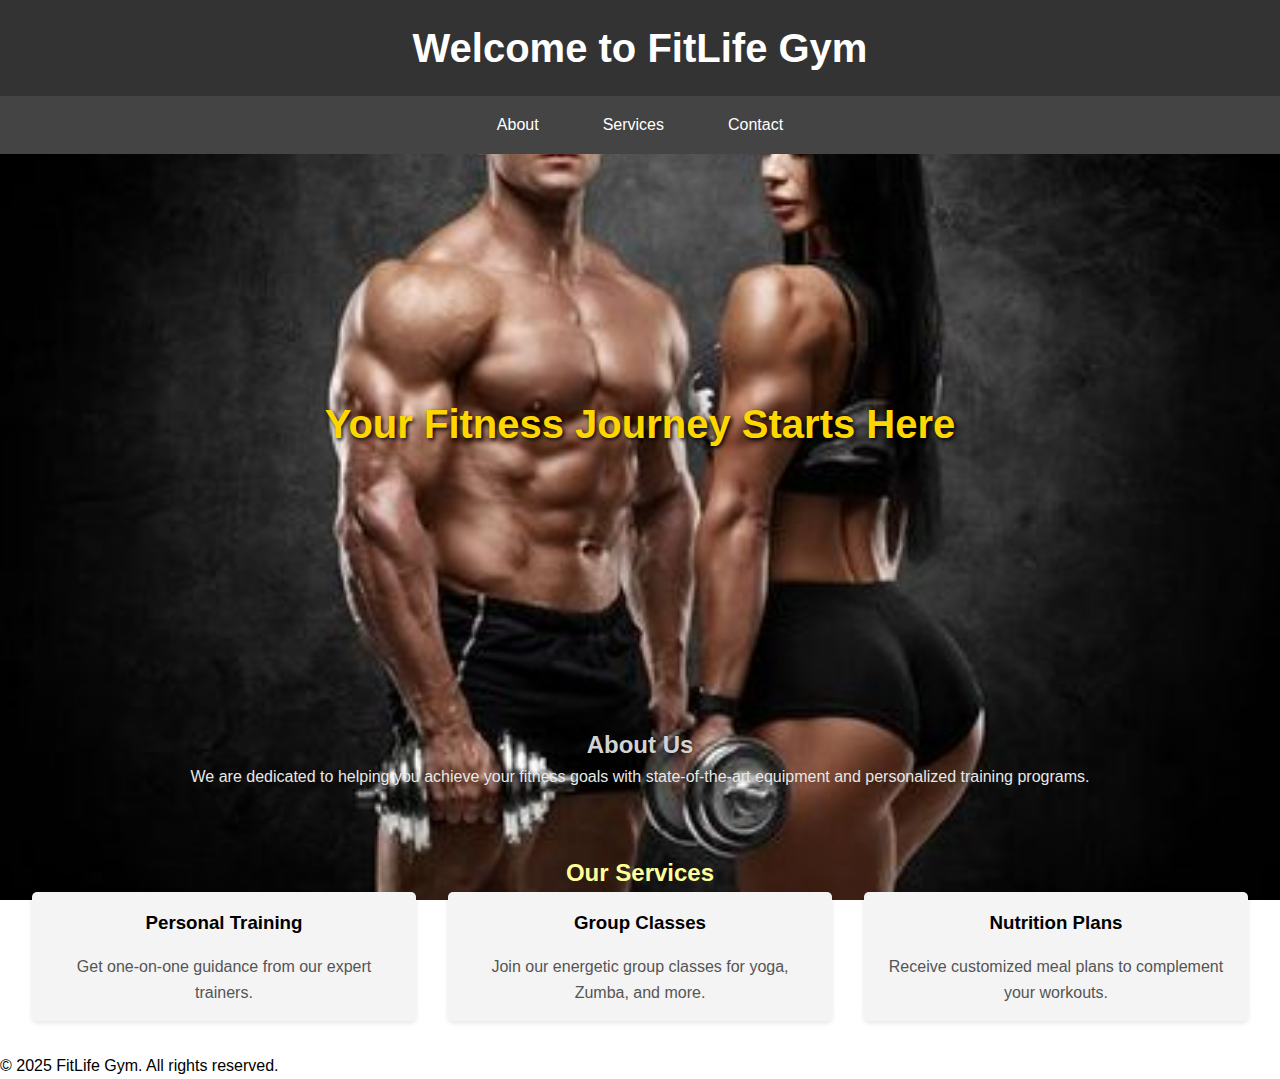
<file: index.html>
<!DOCTYPE html>
<html lang="en">
<head>
    <meta charset="UTF-8">
    <meta name="viewport" content="width=device-width, initial-scale=1.0">
    <title>Gym Website</title>
    <style>
        * {
            margin: 0;
            padding: 0;
            box-sizing: border-box;
        }

        body {
            background-image: url("gym2.jpg");
            background-size: cover;
            background-position: center; 
            background-repeat: no-repeat; 
            height: 100vh;
            font-family: Arial, sans-serif;
            line-height: 1.6;
        }

        header {
            background: #333;
            color: #fff;
            padding: 1rem 0;
            text-align: center;
        }

        header h1 {
            font-size: 2.5rem;
        }

        nav {
            display: flex;
            justify-content: center;
            background: #444;
            padding: 0.5rem 0;
        }

        nav a {
            color: #fff;
            text-decoration: none;
            margin: 0 1rem;
            padding: 0.5rem 1rem;
        }

        nav a:hover {
            background: #555;
            border-radius: 5px;
        }

        .hero {
            background: url('https://via.placeholder.com/1920x800') no-repeat center center/cover;
            height: 60vh;
            display: flex;
            justify-content: center;
            align-items: center;
            color: #fff;
            text-align: center;
        }

        .hero h2 {
            font-size: 2.5rem;
            text-shadow: 2px 2px 4px #000;
        }

        .container {
            padding: 2rem;
            text-align: center;
        }

        .grid {
            display: grid;
            grid-template-columns: repeat(auto-fit, minmax(250px, 1fr));
            gap: 2rem;
        }

        .card {
            background: #f4f4f4;
            padding: 1rem;
            border-radius: 5px;
            box-shadow: 0 2px 5px rgba(0, 0, 0, 0.1);
        }

        .card h3 {
            margin-bottom: 1rem;
        }

        .card p {
            color: #555;
        }

        

        /* Responsive Styles */
        @media (max-width: 768px) {
            header h1 {
                font-size: 2rem;
            }

            nav a {
                margin: 0 0.5rem;
                padding: 0.5rem;
            }

            .hero h2 {
                font-size: 2rem;
            }
        }

        @media (max-width: 480px) {
            .hero {
                height: 40vh;
            }

            .hero h2 {
                font-size: 1.5rem;
            }
        }
        #id1{
            color: #ffd700;
        }
        #id2{
            color:#D3D3D3;
        }
        .para1{
            color:#E8E8E8;
            width: auto;
        }
        .card :hover{
            background-color: #ff6f61;
            border-radius: 5px;
        }

    </style>
</head>
<body>

<header>
    <h1>Welcome to FitLife Gym</h1>
</header>

<nav>
    <a href="about.html">About</a>
    <a href="services.html">Services</a>
    <a href="contact.html">Contact</a>
</nav>

<div class="hero">
    <h2 id="id1">Your Fitness Journey Starts Here</h2>
</div>

<section class="container" id="about">
    <h2 id="id2">About Us</h2>
    <p class="para1">We are dedicated to helping you achieve your fitness goals with state-of-the-art equipment and personalized training programs.</p>
</section>

<section class="container" id="services">
    <h2 style="color:#FFFF99;">Our Services</h2>
    <div class="grid">
        <div class="card">
            <h3>Personal Training</h3>
            <p>Get one-on-one guidance from our expert trainers.</p>
        </div>
        <div class="card" >
            <h3>Group Classes</h3>
            <p>Join our energetic group classes for yoga, Zumba, and more.</p>
        </div>
        <div class="card">
            <h3>Nutrition Plans</h3>
            <p>Receive customized meal plans to complement your workouts.</p>
        </div>
    </div>
</section>

<footer class="foot1">
    <p>&copy; 2025 FitLife Gym. All rights reserved.</p>
</footer>

</body>
</html>
</file>
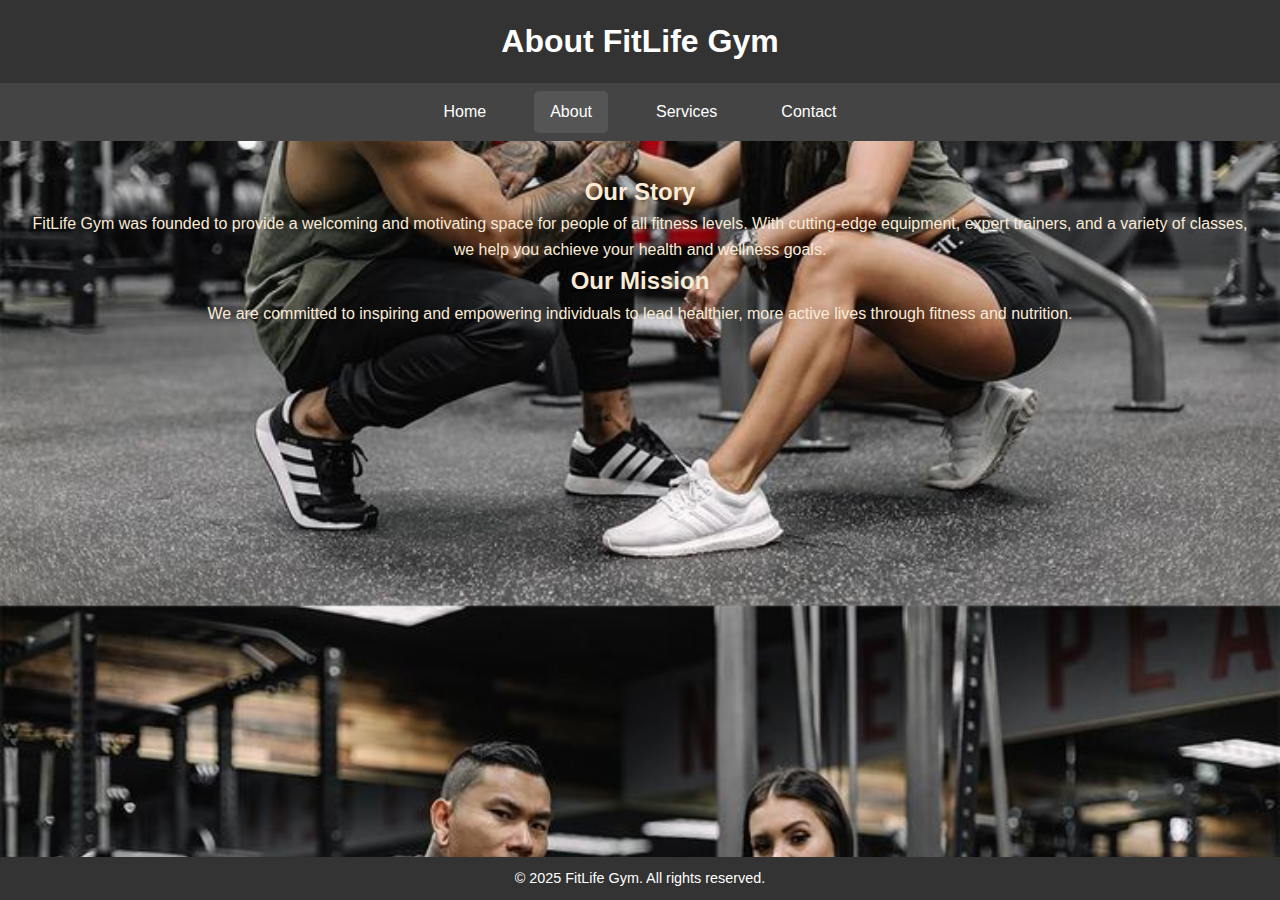
<file: about.html>
<!DOCTYPE html>
<html lang="en">
<head>
    <meta charset="UTF-8">
    <meta name="viewport" content="width=device-width, initial-scale=1.0">
    <title>About Us - FitLife Gym</title>
    <link rel="stylesheet" href="styles.css">
    <style>
        .class1{
            color: antiquewhite;
        }
        footer {
            position: fixed;
            bottom: 0;
            width: 100%;
            background-color: #333; 
            color: white;
            text-align: center;
            padding: 10px 0;
        }

        footer p {
            font-size: 0.9rem;
        }
    </style>
</head>
<body background="gym8.jpg">
<header>
    <h1>About FitLife Gym</h1>
</header>

<nav>
    <a href="index.html">Home</a>
    <a href="about.html" class="active">About</a>
    <a href="services.html">Services</a>
    <a href="contact.html">Contact</a>
</nav>

<section class="container">
    <h2 class="class1">Our Story</h2>
    <p class="class1">FitLife Gym was founded to provide a welcoming and motivating space for people of all fitness levels. With cutting-edge equipment, expert trainers, and a variety of classes, we help you achieve your health and wellness goals.</p>
    <h2 class="class1">Our Mission</h2>
    <p class="class1">We are committed to inspiring and empowering individuals to lead healthier, more active lives through fitness and nutrition.</p>
</section>

<footer class="foot1">
    <p>&copy; 2025 FitLife Gym. All rights reserved.</p>
</footer>
</body>
</html>
</file>
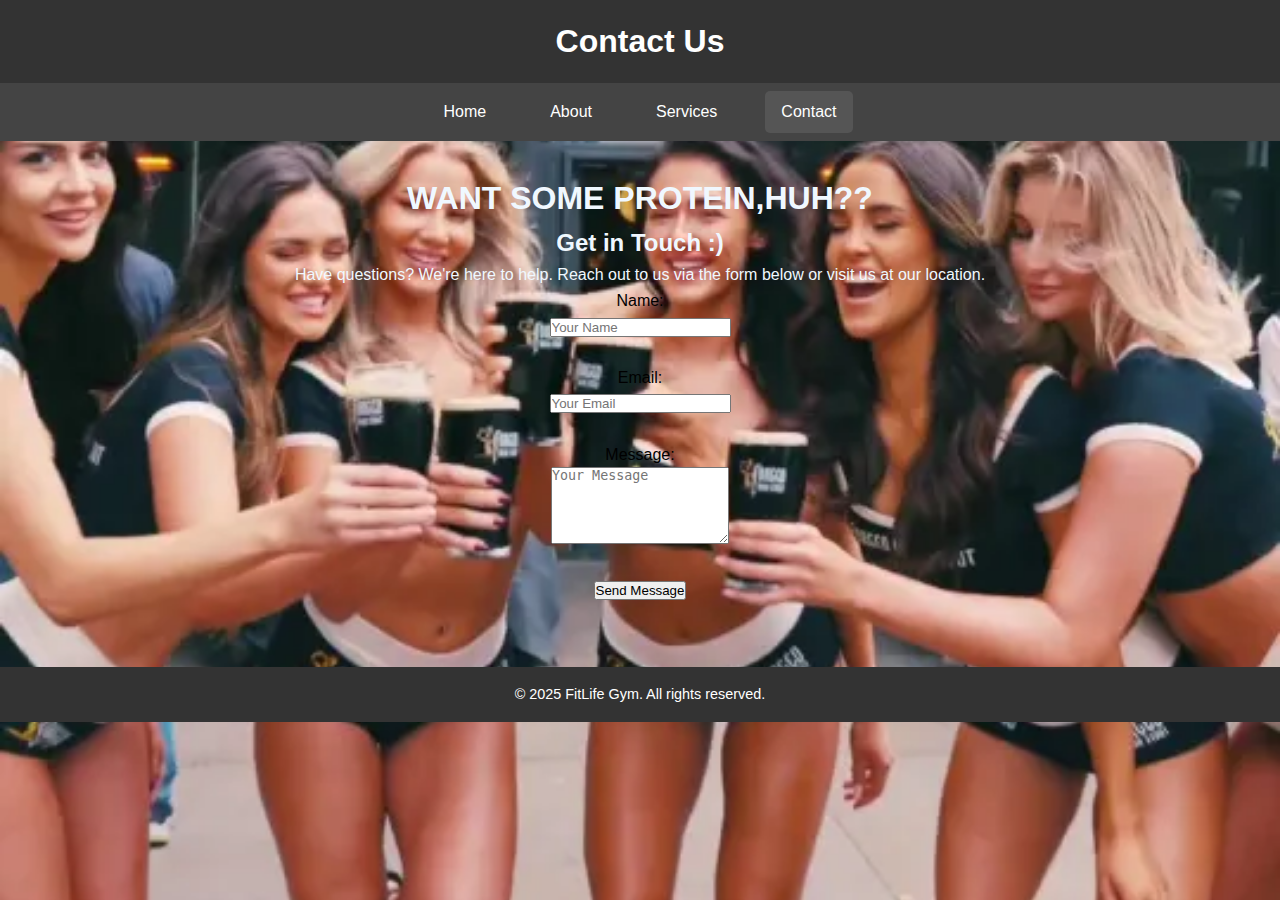
<file: contact.html>
<!DOCTYPE html>
<html lang="en">
<head>
    <meta charset="UTF-8">
    <meta name="viewport" content="width=device-width, initial-scale=1.0">
    <title>Contact - FitLife Gym</title>
    <link rel="stylesheet" href="styles.css">
</head>
<style>
    h1{
        text-align: center;
    }
    .c1{
        color: aliceblue;
    }
</style>
<body background="gym12.webp">
<header>
    <h1>Contact Us</h1>
</header>

<nav>
    <a href="index.html">Home</a>
    <a href="about.html">About</a>
    <a href="services.html">Services</a>
    <a href="contact.html" class="active">Contact</a>
</nav>

<section class="container">
    <h1 class="c1"> WANT SOME PROTEIN,HUH??</h1>
    <h2 class="c1">Get in Touch :)</h2>
    <p class="c1">Have questions? We're here to help. Reach out to us via the form below or visit us at our location.</p>
    <form>
        <label for="name">Name:</label><br>
        <input type="text" id="name" name="name" placeholder="Your Name" required><br><br>

        <label for="email">Email:</label><br>
        <input type="email" id="email" name="email" placeholder="Your Email" required><br><br>

        <label for="message">Message:</label><br>
        <textarea id="message" name="message" rows="5" placeholder="Your Message" required></textarea><br><br>

        <button type="submit">Send Message</button>
    </form>
</section>

<footer class="foot1">
    <p>&copy; 2025 FitLife Gym. All rights reserved.</p>
</footer>
</body>
</html>
</file>
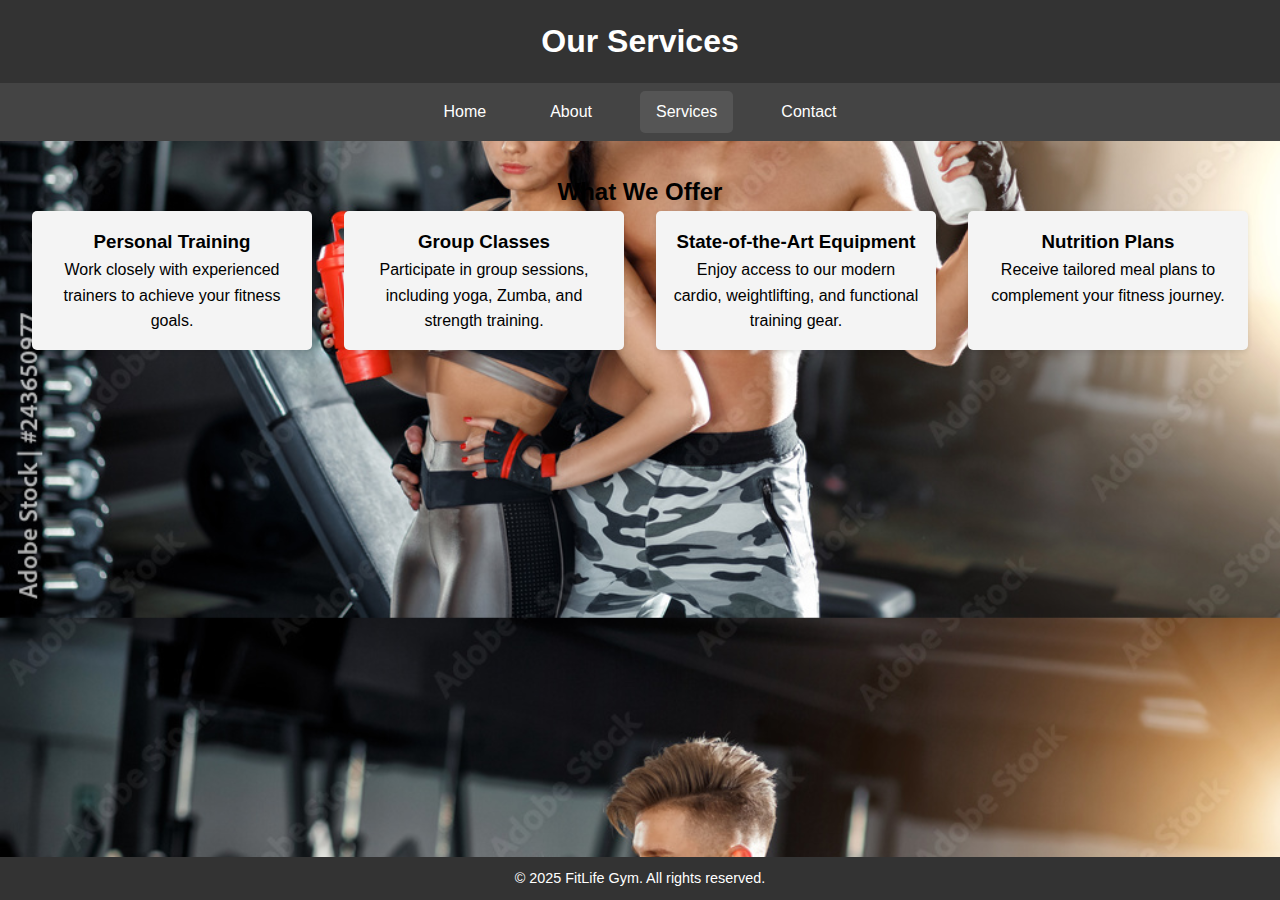
<file: services.html>
<!DOCTYPE html>
<html lang="en">
<head>
    <meta charset="UTF-8">
    <meta name="viewport" content="width=device-width, initial-scale=1.0">
    <title>Services - FitLife Gym</title>
    <link rel="stylesheet" href="styles.css">
    <style>
        footer {
            position: fixed;
            bottom: 0;
            width: 100%;
            background-color: #333; 
            color: white;
            text-align: center;
            padding: 10px 0;
        }
    </style>
</head>
<body background="gym9.jpg">
<header>
    <h1>Our Services</h1>
</header>

<nav>
    <a href="index.html">Home</a>
    <a href="about.html">About</a>
    <a href="services.html" class="active">Services</a>
    <a href="contact.html">Contact</a>
</nav>

<section class="container">
    <h2>What We Offer</h2>
    <div class="grid">
        <div class="card">
            <h3>Personal Training</h3>
            <p>Work closely with experienced trainers to achieve your fitness goals.</p>
        </div>
        <div class="card">
            <h3>Group Classes</h3>
            <p>Participate in group sessions, including yoga, Zumba, and strength training.</p>
        </div>
        <div class="card">
            <h3>State-of-the-Art Equipment</h3>
            <p>Enjoy access to our modern cardio, weightlifting, and functional training gear.</p>
        </div>
        <div class="card">
            <h3>Nutrition Plans</h3>
            <p>Receive tailored meal plans to complement your fitness journey.</p>
        </div>
    </div>
</section>

<footer class="foot1">
    <p>&copy; 2025 FitLife Gym. All rights reserved.</p>
</footer>
</body>
</html>
</file>
<file: styles.css>
* {
    margin: 0;
    padding: 0;
    box-sizing: border-box;
}

body {
    font-family: Arial, sans-serif;
    line-height: 1.6;
    background-size: cover;
    background-position: center;
}

header {
    background: #333;
    color: #fff;
    padding: 1rem 0;
    text-align: center;
}

nav {
    display: flex;
    justify-content: center;
    background: #444;
    padding: 0.5rem 0;
}

nav a {
    color: #fff;
    text-decoration: none;
    margin: 0 1rem;
    padding: 0.5rem 1rem;
}

nav a.active, nav a:hover {
    background: #555;
    border-radius: 5px;
}

.container {
    padding: 2rem;
    text-align: center;
}

.grid {
    display: grid;
    grid-template-columns: repeat(auto-fit, minmax(250px, 1fr));
    gap: 2rem;
}

.card {
    background: #f4f4f4;
    padding: 1rem;
    border-radius: 5px;
    box-shadow: 0 2px 5px rgba(0, 0, 0, 0.1);
}
.card:hover{
        background-color: #ff6f61;
        border-radius: 5px;
}
footer {
    background: #333;
    color: #fff;
    text-align: center;
    padding: 1rem 0;
    margin-top: 2rem;
}

footer p {
    font-size: 0.9rem;
}
</file>
